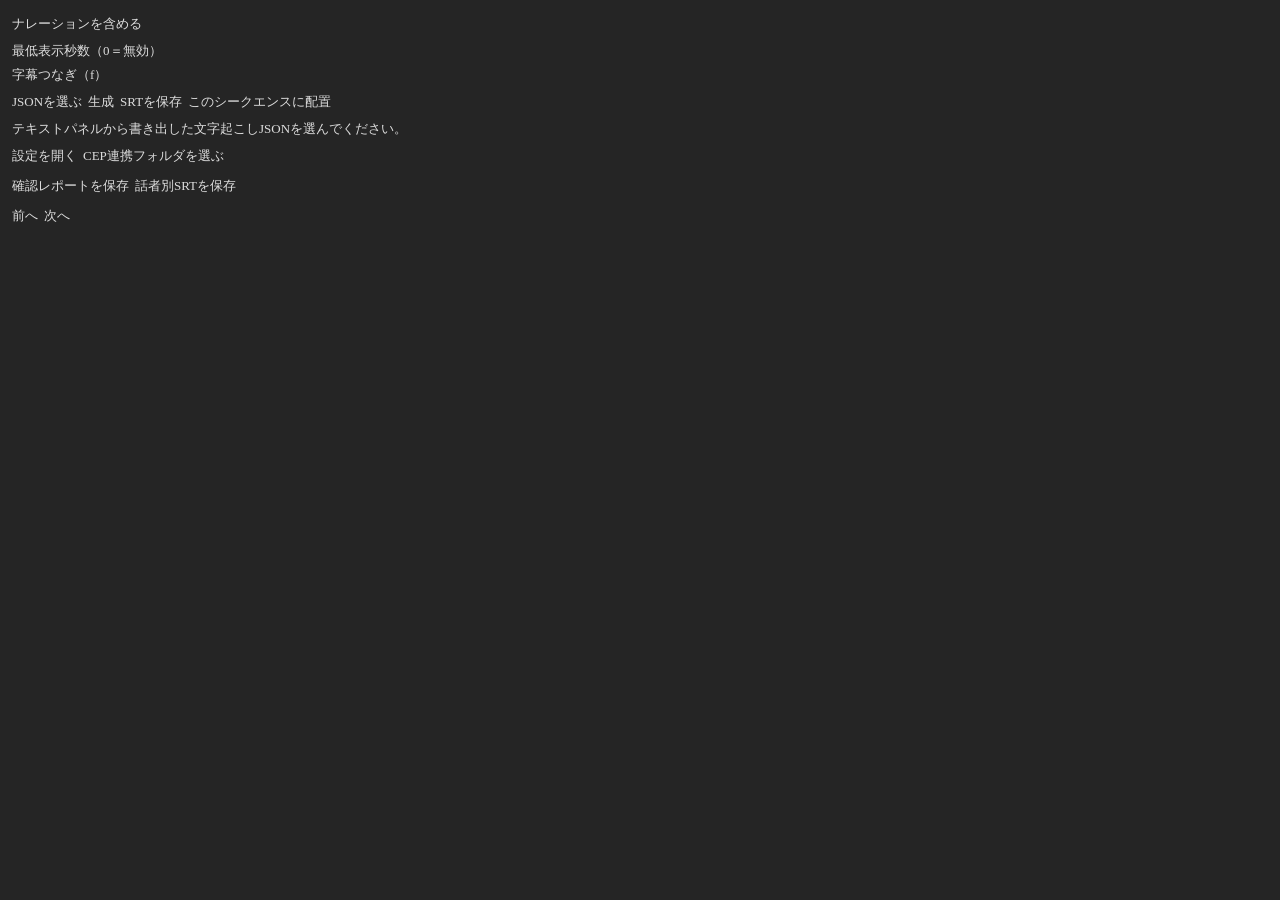
<file: projects/premiere-sequence-srt/plugin/index.html>
<!doctype html>
<html lang="ja">
<head>
  <meta charset="utf-8">
  <link rel="stylesheet" href="panel.css">
  <script src="panel.js"></script>
</head>
<body>
  <div class="panel">
    <div class="actions">
      <sp-checkbox id="include-narration" checked>ナレーションを含める</sp-checkbox>
    </div>
    <div class="setting">
      <span class="setting-label">最低表示秒数（0＝無効）</span>
      <sp-textfield id="minimum-display-seconds" aria-label="最低表示秒数（0＝無効）"></sp-textfield>
    </div>
    <div class="setting">
      <span class="setting-label">字幕つなぎ（f）</span>
      <sp-textfield id="join-gap-frames" aria-label="字幕つなぎの最大フレーム数（0＝無効）"></sp-textfield>
    </div>
    <div class="actions">
      <sp-button id="open" variant="secondary">JSONを選ぶ</sp-button>
      <sp-button id="generate" variant="accent" disabled>生成</sp-button>
      <sp-button id="save" variant="secondary" disabled>SRTを保存</sp-button>
      <sp-button id="place" variant="accent" disabled>このシークエンスに配置</sp-button>
    </div>
    <div id="status">テキストパネルから書き出した文字起こしJSONを選んでください。</div>
    <div id="file-info"></div>
    <div id="placement-target"></div>
    <div id="source-preview"></div>
    <sp-divider></sp-divider>
    <div class="actions">
      <sp-button id="show-settings" size="s" variant="secondary">設定を開く</sp-button>
      <sp-button id="bridge" size="s" variant="secondary">CEP連携フォルダを選ぶ</sp-button>
    </div>
    <div id="settings-section" style="display: none">
      <div id="settings"></div>
      <sp-button id="reset" size="s" variant="secondary">初期値に戻す</sp-button>
    </div>
    <sp-divider></sp-divider>
    <div id="result"></div>
    <div id="subtitle-preview"></div>
    <div class="actions">
      <sp-button id="save-report" size="s" variant="secondary" disabled>確認レポートを保存</sp-button>
      <sp-button id="save-speakers" size="s" variant="secondary" disabled>話者別SRTを保存</sp-button>
    </div>
    <div id="review"></div>
    <div class="actions">
      <sp-button id="previous" size="s" variant="secondary" disabled>前へ</sp-button>
      <sp-button id="next" size="s" variant="secondary" disabled>次へ</sp-button>
    </div>
  </div>
</body>
</html>
</file>
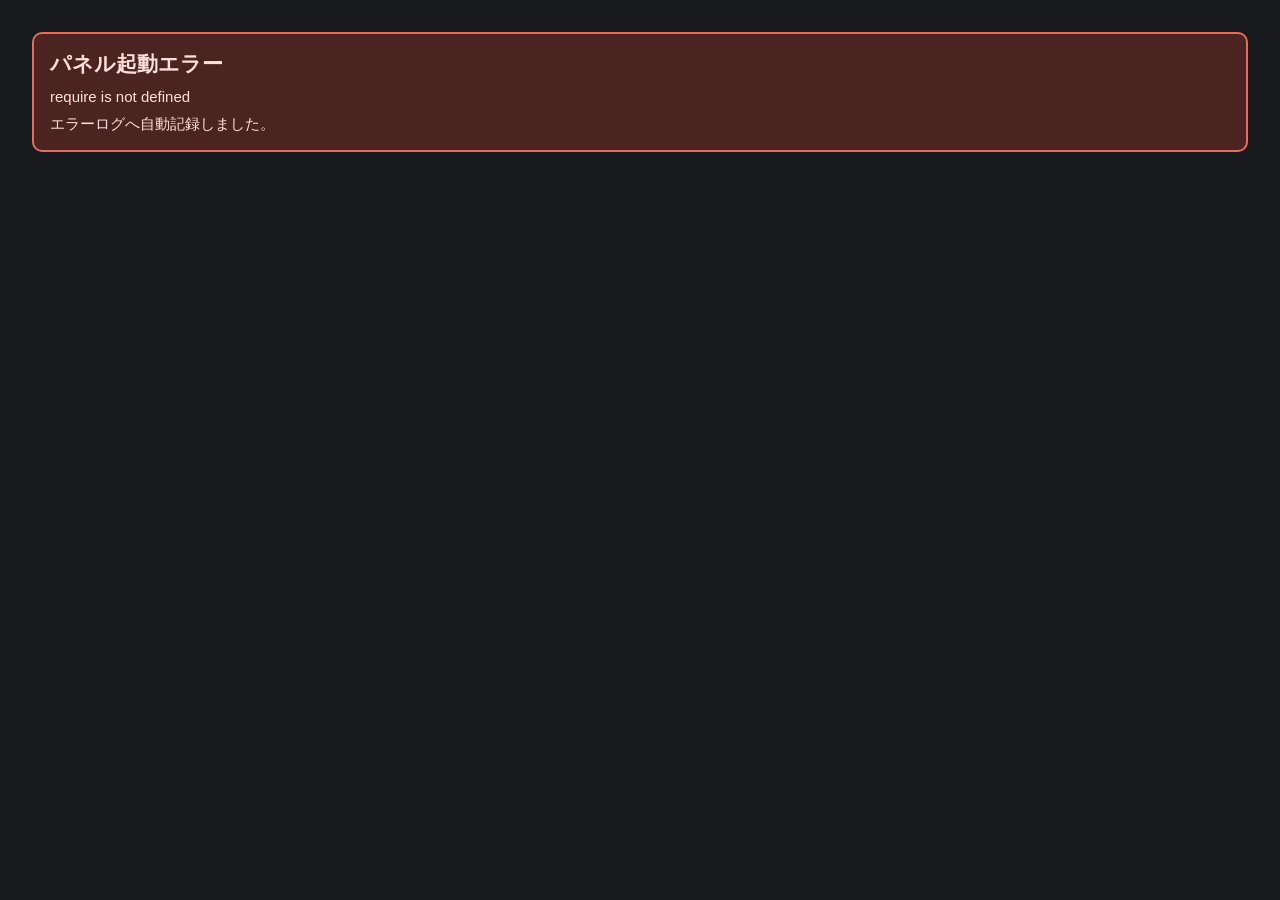
<file: projects/premiere-speaker-repair/uxp-plugin/index.html>
<!doctype html>
<html lang="ja">
<head>
  <meta charset="utf-8">
  <meta name="viewport" content="width=device-width,initial-scale=1">
  <script src="bootstrap.js"></script>
  <link rel="stylesheet" href="styles.css">
  <title>Premiere制作支援</title>
</head>
<body>
  <main id="app">
    <div id="boot-status" style="margin-bottom:12px;padding:10px;border-radius:7px;background:#3d3420;color:#ffd98a;">
      パネルを起動しています…
    </div>
    <header>
      <div>
        <h1>Premiere制作支援</h1>
        <p>ナレーション制作と文字起こしを一つの入口から</p>
      </div>
      <div class="bridge-controls">
        <span id="bridge-status" class="connection off">未接続</span>
        <button id="start-bridge" class="secondary bridge-start">連携サーバーを起動</button>
      </div>
    </header>

    <nav class="workspace-tabs" aria-label="制作機能">
      <button class="workspace-tab active" data-workspace-tab="narration">ナレーション</button>
      <button class="workspace-tab" data-workspace-tab="transcript">文字起こし</button>
    </nav>

    <div class="workspace" data-workspace="narration">
      <section class="status-panel narration-panel">
        <div class="section-heading">
          <h2>ナレーション制作</h2>
          <button id="open-narration" class="secondary">新しい案件を開始</button>
        </div>
        <p class="hint">新規生成、生成済み音声の修正、修正版台本との比較、Premiereへの再反映をここで行います。</p>
        <div id="narration-diff" class="diff-panel" hidden></div>
        <div id="narration-jobs" class="asset-list"><p class="empty">ナレーション制作はまだ開始していません</p></div>
      </section>
      <section class="compatibility-note">
        <h2>SRT配置</h2>
        <p class="hint">Premiere 25.6では、古いキャプショントラックを削除した後のSRT配置だけ「ナレーションTimeline配置」互換パネルを使用します。</p>
      </section>
    </div>

    <div class="workspace" data-workspace="transcript" hidden>
      <section class="status-panel">
        <div class="section-heading">
          <h2>処理状況</h2>
          <button id="refresh-jobs" class="secondary">更新</button>
        </div>
        <div id="jobs" class="asset-list"><p class="empty">まだ処理はありません</p></div>
      </section>

      <section>
        <div class="section-heading">
          <h2>1. 案件資料</h2>
          <button id="choose-reference" class="secondary">フォルダを選択</button>
        </div>
        <p id="reference-path" class="path">未指定</p>
        <p class="hint">台本・PDF・TXT・CSVを再帰的に読み込み、案件辞書を作ります。</p>
      </section>

      <section>
        <div class="section-heading">
          <h2>2. 対象素材</h2>
          <button id="scan" class="secondary">選択を読み込む</button>
        </div>
        <p class="hint">フォルダと素材を混ぜて選択できます。サブフォルダも対象です。</p>
        <div id="selection-summary" class="summary">Premiereで対象を選択してください</div>
        <div id="selected-assets" class="asset-list"></div>
      </section>

      <button id="start" class="primary" disabled>解析を開始</button>
    </div>
    <p id="message" class="message"></p>

  </main>
  <script src="diagnostics.js"></script>
  <script src="index.js"></script>
</body>
</html>
</file>
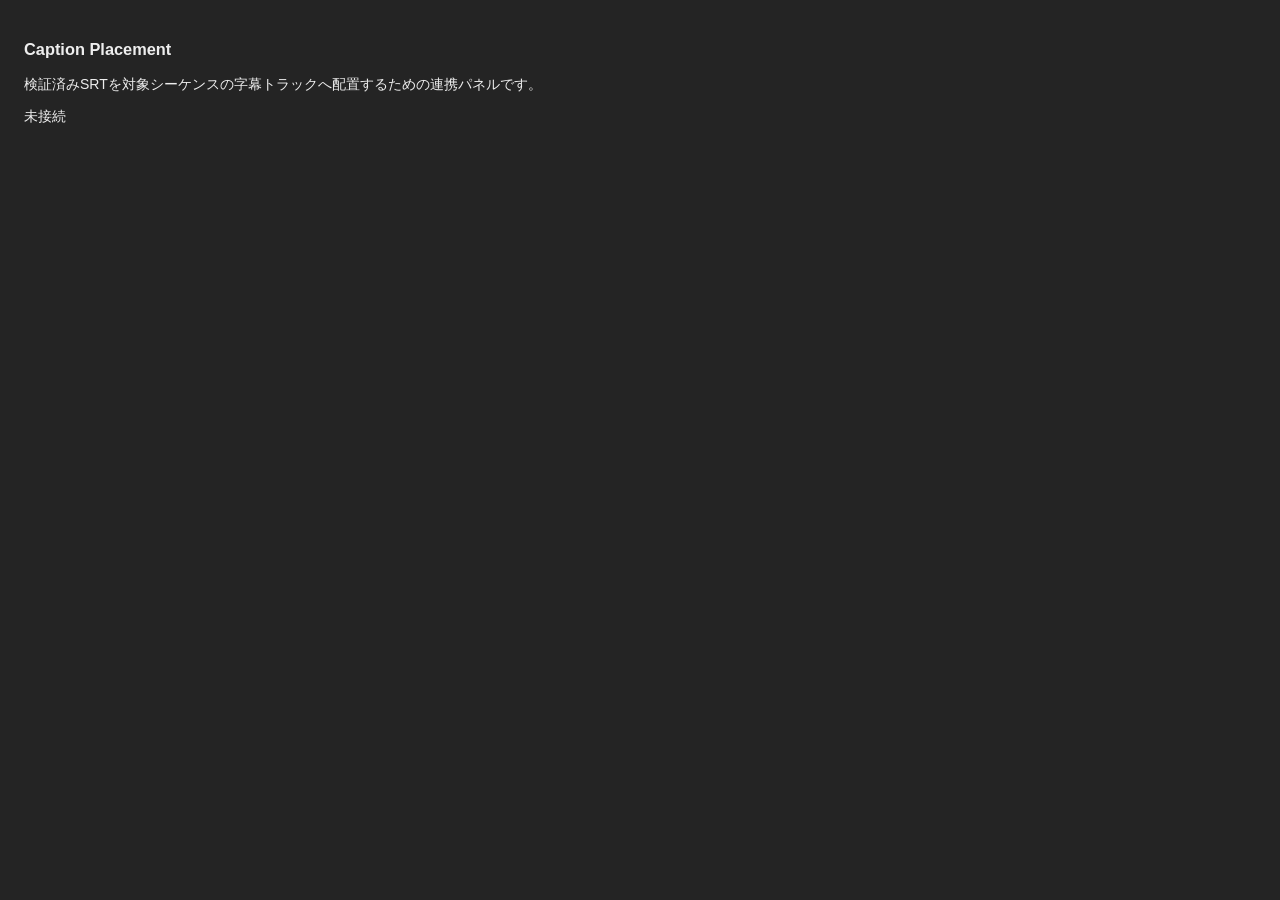
<file: projects/premiere-transcript-pipeline/cep/index.html>
<!doctype html><html lang="ja"><head><meta charset="utf-8"><style>
body{font:14px sans-serif;background:#242424;color:#eee;padding:16px}#status{white-space:pre-wrap;overflow-wrap:anywhere}
</style></head><body><h3>Caption Placement</h3><p>検証済みSRTを対象シーケンスの字幕トラックへ配置するための連携パネルです。</p>
<p id="status">未接続</p><script src="bridge-config.js"></script><script src="panel.js"></script></body></html>
</file>
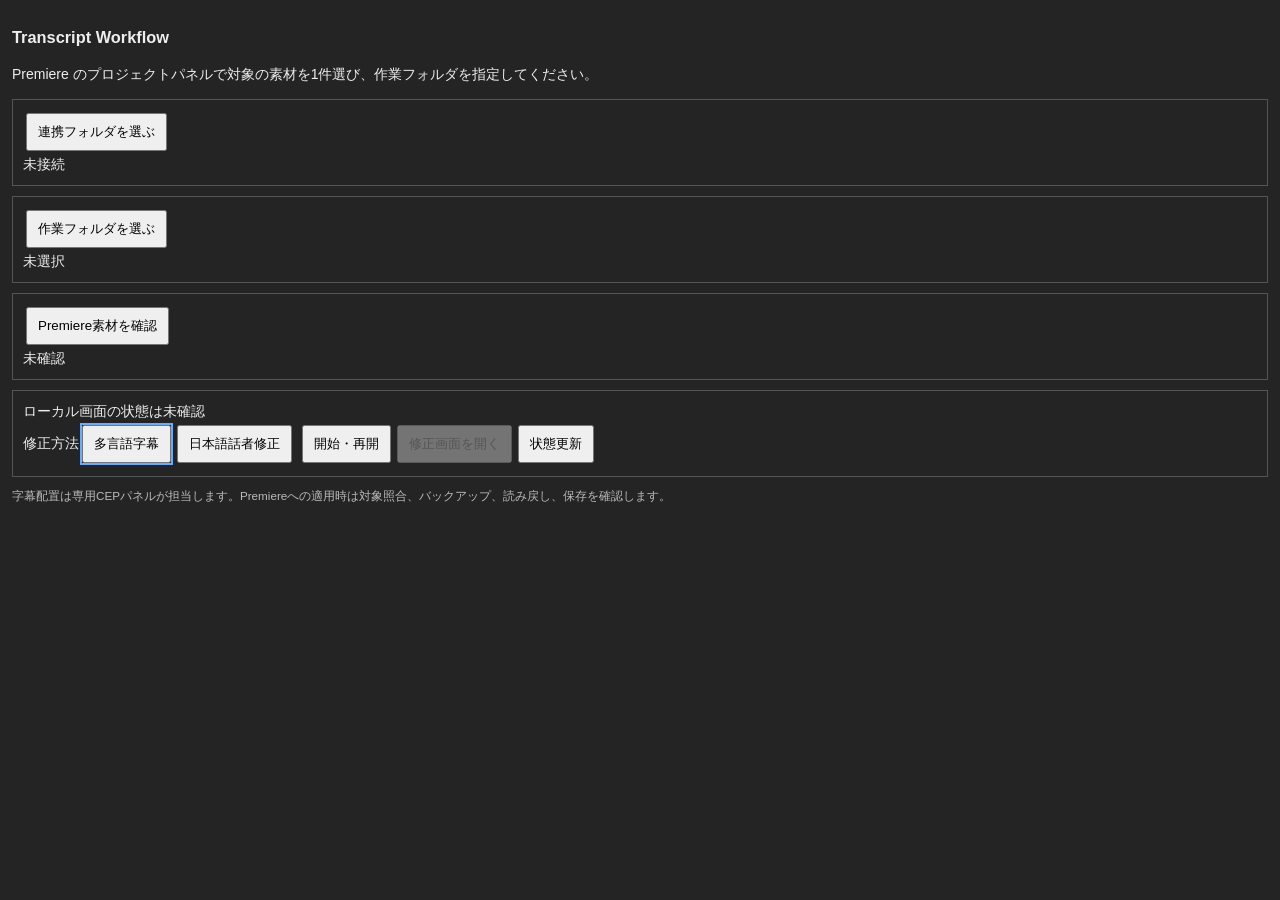
<file: projects/premiere-transcript-pipeline/uxp/index.html>
<!doctype html><html lang="ja"><head><meta charset="utf-8"><style>
html,body{height:100%;margin:0}body{font:14px sans-serif;padding:12px;color:#eee;background:#242424;box-sizing:border-box;overflow-y:auto}button,select{padding:8px 10px;margin:3px}
p{line-height:1.5}#status,#workspace,#target,#runner{white-space:pre-wrap;line-height:1.5;overflow-wrap:anywhere}
small{color:#bbb}.card{border:1px solid #555;padding:10px;margin:10px 0}.mode-active{outline:2px solid #6aaaff}
</style></head><body>
<h3>Transcript Workflow</h3>
<p>Premiere のプロジェクトパネルで対象の素材を1件選び、作業フォルダを指定してください。</p>
<div class="card"><button id="choose">連携フォルダを選ぶ</button><div id="status">未接続</div></div>
<div class="card"><button id="choose-workspace">作業フォルダを選ぶ</button><div id="workspace">未選択</div></div>
<div class="card"><button id="inspect-target">Premiere素材を確認</button><div id="target">未確認</div></div>
<div class="card"><div id="runner">ローカル画面の状態は未確認</div><span>修正方法</span><button id="mode-multilingual" class="mode-active" type="button">多言語字幕</button><button id="mode-ja-jp" type="button">日本語話者修正</button>
<button id="start">開始・再開</button><button id="open" disabled>修正画面を開く</button><button id="refresh">状態更新</button></div>
<small>字幕配置は専用CEPパネルが担当します。Premiereへの適用時は対象照合、バックアップ、読み戻し、保存を確認します。</small>
<script src="index.js"></script></body></html>
</file>
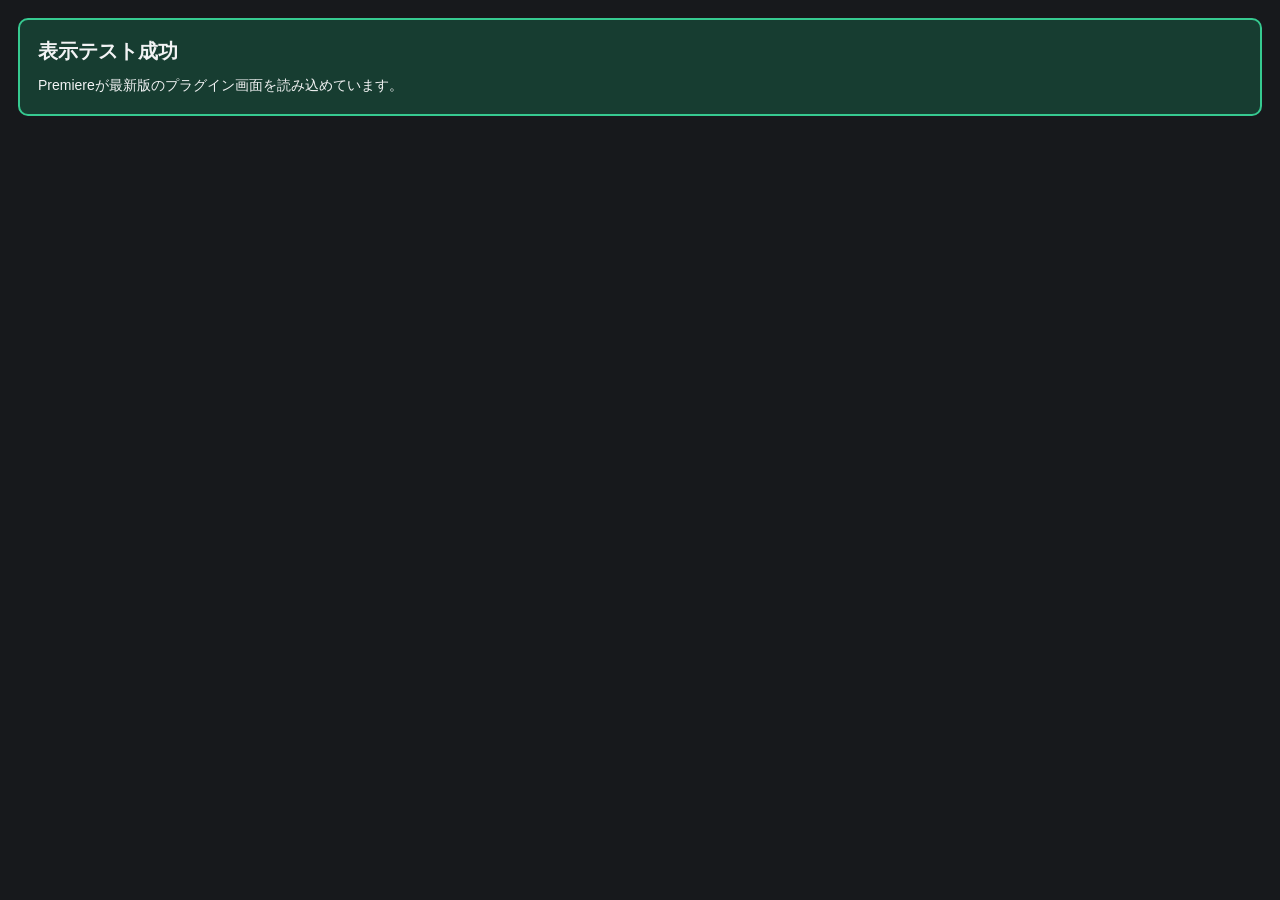
<file: projects/premiere-speaker-repair/uxp-plugin/smoke.html>
<!doctype html>
<html lang="ja">
<head>
  <meta charset="utf-8">
  <meta name="viewport" content="width=device-width,initial-scale=1">
  <script src="smoke.js"></script>
  <title>文字起こし修正テスト</title>
</head>
<body style="margin:0;padding:18px;background:#17191c;color:#f2f3f4;font-family:Arial,sans-serif;">
  <div style="padding:18px;border:2px solid #36c990;border-radius:10px;background:#173d31;">
    <div style="font-size:20px;font-weight:bold;">表示テスト成功</div>
    <div style="margin-top:10px;font-size:14px;line-height:1.5;">Premiereが最新版のプラグイン画面を読み込めています。</div>
  </div>
</body>
</html>
</file>
<file: projects/premiere-sequence-srt/plugin/panel.css>
html, body { width: 100%; height: 100%; margin: 0; overflow: hidden; }
body {
  color: var(--uxp-host-text-color, #ddd);
  background: var(--uxp-host-background-color, #252525);
  font-size: 13px;
}
.panel { box-sizing: border-box; width: 100%; height: 100%; overflow-x: hidden; overflow-y: scroll; padding: 12px; }
.actions, .setting { display: flex; align-items: center; flex-wrap: wrap; margin-bottom: 6px; }
sp-button { margin: 3px 6px 3px 0; }
sp-divider { margin: 9px 0; }
sp-checkbox { margin: 3px 0; }
sp-textfield { width: 86px; }
.setting-label { flex: 1; margin-right: 8px; }
#status, #file-info, #result, #review, #source-preview, #subtitle-preview { margin: 6px 0; }
.sample, .issue { white-space: pre-wrap; line-height: 1.5; padding: 5px 0; }
</file>
<file: projects/premiere-speaker-repair/uxp-plugin/styles.css>
/* Load & Watch heartbeat verified */
* {
  box-sizing: border-box;
}

body {
  margin: 0;
  color: #f2f3f4;
  background-color: #17191c;
  font-family: Arial, sans-serif;
  font-size: 15px;
}

main {
  width: 100%;
  height: 100vh;
  padding: 16px;
  overflow-y: auto;
  overflow-x: hidden;
}

header,
.section-heading,
.asset-top,
.asset-actions {
  display: flex;
  align-items: center;
  justify-content: space-between;
}

.bridge-controls {
  display: flex;
  flex: 0 0 auto;
  align-items: center;
  gap: 7px;
}

.workspace-tabs {
  display: flex;
  gap: 7px;
  margin: 0 0 14px;
  padding: 4px;
  border-radius: 9px;
  background-color: #111316;
}

.workspace-tab {
  flex: 1 1 0;
  border-color: transparent;
  background-color: transparent;
  color: #9ea5ad;
}

.workspace-tab.active {
  border-color: #397a65;
  background-color: #245e4b;
  color: #ffffff;
}

.workspace[hidden] {
  display: none;
}

.narration-panel {
  border-color: #397a65;
}

.compatibility-note {
  border-style: dashed;
  background-color: #1b1e22;
}

h1 {
  margin: 0;
  font-size: 23px;
}

h2 {
  margin: 0;
  color: #d8dce0;
  font-size: 17px;
}

header,
section,
.primary,
.message {
  margin-bottom: 14px;
}

header p,
.hint,
.path,
.message,
.empty {
  margin-top: 4px;
  margin-bottom: 0;
  color: #9ea5ad;
  font-size: 15px;
  line-height: 1.45;
}

section {
  padding: 13px;
  border: 1px solid #343a40;
  border-radius: 10px;
  background-color: #202328;
}

button {
  padding: 7px 11px;
  border: 1px solid #59616a;
  border-radius: 7px;
  color: #f7f8f9;
  background-color: #353a40;
  font-size: 15px;
  font-weight: bold;
}

button:disabled {
  opacity: 0.45;
}

.primary {
  width: 100%;
  padding: 11px;
  border-color: #2ca77a;
  background-color: #197b5c;
  font-size: 17px;
}

.secondary {
  font-size: 14px;
}

.status-panel {
  border-color: #356353;
}

.connection {
  padding: 4px 8px;
  border-radius: 12px;
  font-size: 13px;
  font-weight: bold;
}

.connection.on {
  color: #83e4bd;
  background-color: #143e30;
}

.connection.off {
  color: #ffb1a8;
  background-color: #4b2421;
}

.bridge-start[hidden] {
  display: none;
}

.summary {
  margin-top: 10px;
  padding: 8px;
  border-radius: 7px;
  background-color: #292d32;
  font-size: 15px;
}

.asset-list {
  margin-top: 9px;
}

.asset {
  min-width: 0;
  margin-top: 7px;
  padding: 9px;
  border: 1px solid #3a4047;
  border-radius: 8px;
  background-color: #292d32;
}

.asset-name {
  min-width: 0;
  overflow-wrap: anywhere;
  font-size: 15px;
  font-weight: bold;
}

.asset-state {
  min-width: 0;
  overflow-wrap: anywhere;
  margin-top: 4px;
  color: #aeb5bc;
  font-size: 14px;
}

.asset-state.wait {
  color: #efc777;
}

.asset-state.ready {
  color: #76ddb4;
}

.asset-state.error {
  color: #ff9488;
}

.asset-meta {
  margin-top: 4px;
  color: #c7cdd3;
  font-size: 13px;
}

.asset-actions {
  display: flex;
  flex-wrap: wrap;
  align-items: stretch;
  justify-content: flex-start;
  gap: 7px;
  min-width: 0;
  margin-top: 7px;
}

.asset-actions button {
  flex: 1 1 210px;
  min-width: 0;
  max-width: 100%;
  margin: 0;
  font-size: 14px;
  line-height: 1.35;
  white-space: normal;
  overflow-wrap: anywhere;
}

.asset-actions .hint {
  flex: 1 0 100%;
  width: 100%;
  min-width: 0;
  margin: 0 0 2px;
  overflow-wrap: anywhere;
}

.asset-actions .caption-pending {
  padding: 8px 9px;
  border: 1px solid #a8782e;
  border-radius: 7px;
  color: #ffd58a;
  background-color: #493719;
  font-weight: bold;
}

.path {
  word-break: break-all;
}

.message {
  min-height: 18px;
  color: #efc777;
}

.diff-panel {
  margin-top: 10px;
  padding: 10px;
  border: 1px solid #617181;
  border-radius: 8px;
  background: #1b1e22;
}

.diff-panel h3 {
  min-width: 0;
  margin: 0;
  font-size: 16px;
  overflow-wrap: anywhere;
}

.diff-toolbar {
  position: sticky;
  top: 0;
  z-index: 2;
  display: flex;
  flex-wrap: wrap;
  align-items: center;
  justify-content: space-between;
  gap: 8px;
  margin: -10px -10px 7px;
  padding: 10px;
  border-bottom: 1px solid #353a40;
  background: #1b1e22;
}

.diff-toolbar .secondary {
  flex: 0 1 auto;
  min-width: 0;
  margin: 0;
  white-space: normal;
}

.diff-row {
  display: flex;
  flex-direction: row;
  align-items: flex-start;
  padding: 7px 0;
  border-top: 1px solid #353a40;
  font-size: 14px;
}

.diff-row input { flex: 0 0 auto; margin: 2px 8px 0 0; }
.diff-kind { flex: 0 0 72px; margin-right: 8px; color: #efc777; font-weight: bold; }
.diff-text { flex: 1 1 auto; min-width: 0; white-space: pre-wrap; line-height: 1.45; }
.diff-before { color: #9ea5ad; text-decoration: line-through; }
.diff-panel .primary { margin: 10px 0 0; }

@media (max-width: 520px) {
  main {
    padding: 11px;
  }

  header,
  .section-heading {
    flex-wrap: wrap;
    gap: 8px;
  }

  .bridge-controls {
    width: 100%;
    justify-content: flex-start;
    flex-wrap: wrap;
  }

  header > div,
  .section-heading > h2 {
    min-width: 0;
  }

  h1 {
    font-size: 20px;
  }

  section {
    padding: 11px;
  }

  .section-heading button {
    width: 100%;
  }

  .asset-actions button {
    flex-basis: 100%;
    width: 100%;
  }
}
</file>
